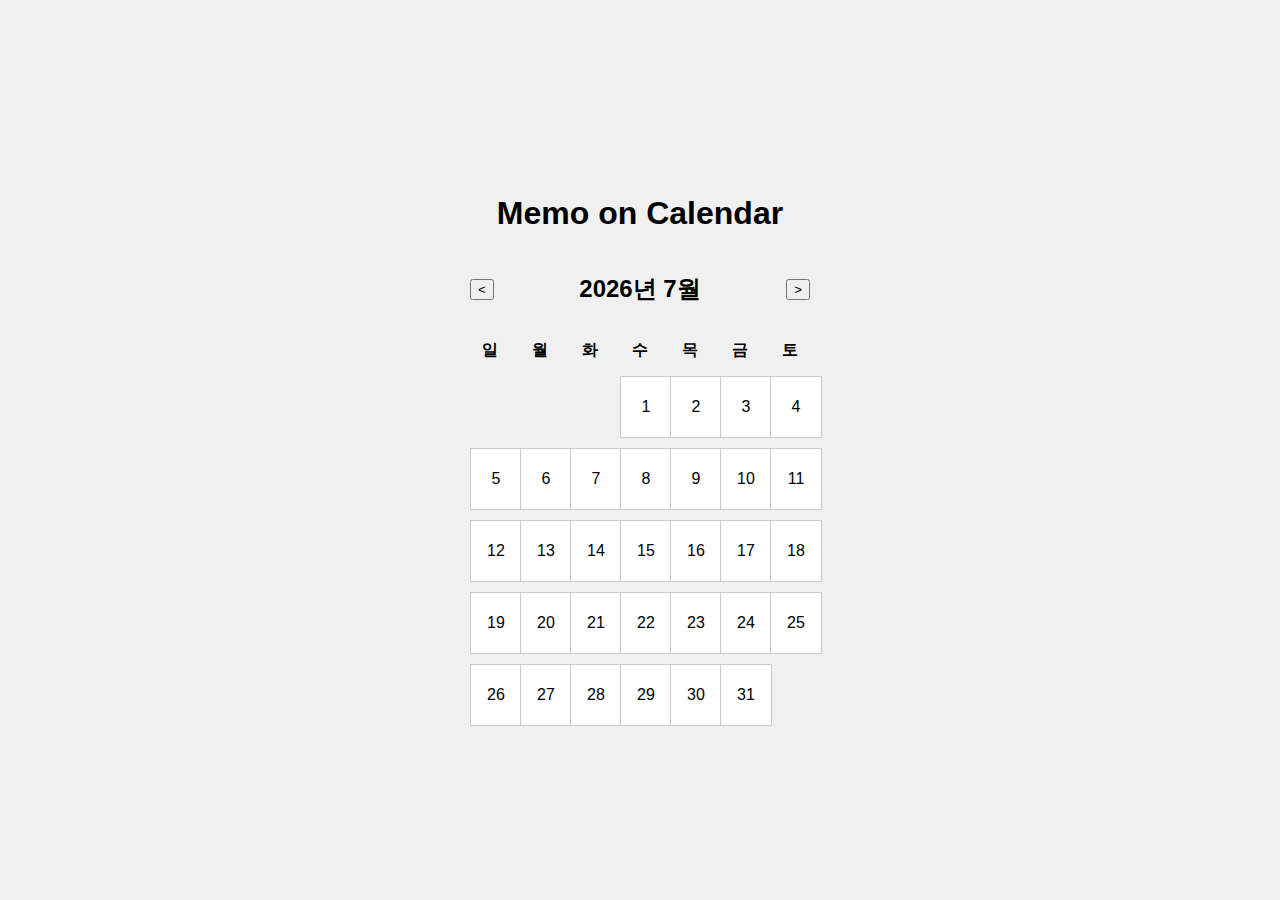
<file: calendar/index.html>
<!DOCTYPE html>
<html lang="en">
<head>
    <meta charset="UTF-8">
    <meta name="viewport" content="width=device-width, initial-scale=1.0">
    <link rel="stylesheet" href="styles.css">
    <title>Interactive Calendar</title>
</head>
<body>
    <div class="calendar-container">
        <h1>Memo on Calendar</h1>
        <div class="calendar-header">
            <button id="prev-month">&lt;</button>
            <h2 id="current-month-year"></h2>
            <button id="next-month">&gt;</button>
        </div>
        <div class="weekdays"></div>
        <div id="calendar"></div>
        <div id="memo-container">
            <textarea id="memo-input" placeholder="Write your memo here..."></textarea>
            <button id="save-memo">Save Memo</button>
        </div>
    </div>
    <script src="calendar.js"></script>
</body>
</html>
</file>
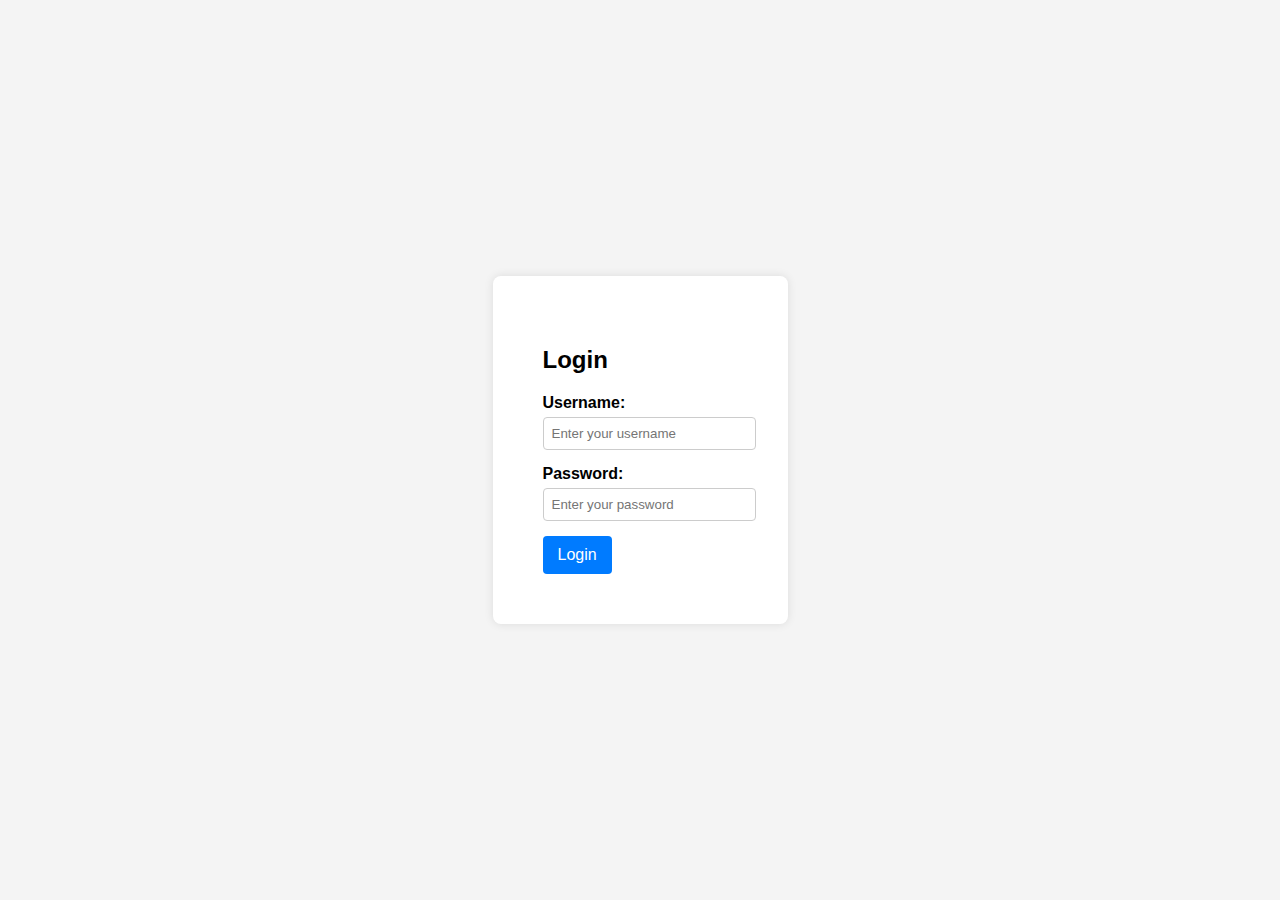
<file: login_page/index.html>
<!DOCTYPE html>
<html lang="ko">
<head>
    <meta charset="UTF-8">
    <meta name="viewport" content="width=device-width, initial-scale=1.0">
    <link rel="stylesheet" href="style.css">
    <title>Login Page</title>
</head>
<body>
    <div class="login-container">
        <h2>Login</h2>
        <div class="input-container">
            <label for="username">Username:</label>
            <input type="text" id="username" placeholder="Enter your username">
        </div>
        <div class="input-container">
            <label for="password">Password:</label>
            <input type="password" id="password" placeholder="Enter your password">
        </div>
        <button onclick="login()">Login</button>
    </div>
    <script src="login.js"></script>
</body>
</html>
</file>
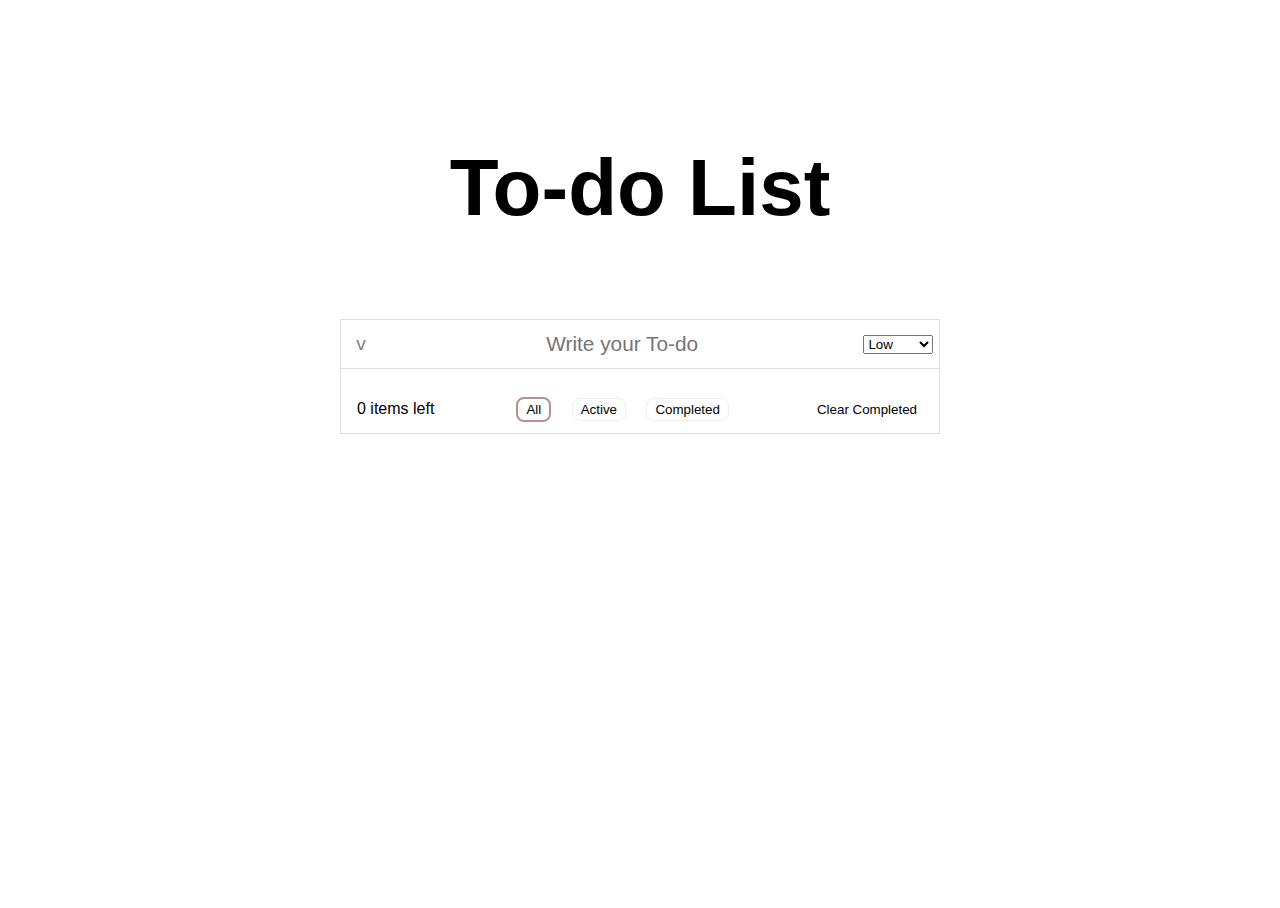
<file: Todo_list/index.html>
<!DOCTYPE html>
<html lang="en">
<head>
    <meta charset="UTF-8">
    <meta name="viewport" content="width=device-width, initial-scale=1.0">
    <link rel="stylesheet" href="style.css">
    <title>To-do To-you</title>
</head>
<body>
    <div class="todo-wrapper">
        <h1>To-do List</h1>
        <div class="todo-box">

            <div class="todo-input-box">
                <button class="complete-all-btn">v</button>
                <input type="text" class="todo-input" placeholder="Write your To-do">
                <select class="priority-select">
                    <option value="low">Low</option>
                    <option value="medium">Medium</option>
                    <option value="high">High</option>
                </select>
            </div>
            
            <ul class="todo-list">
            </ul>
            <div class="todo-bottom">
                <div class="left-items"></div>
                <div class="button-group">
                    <button class="show-all-btn selected" data-type="all">All</button>
                    <button class="show-active-btn" data-type="active">Active</button>
                    <button class="show-completed-btn" data-type="completed">Completed</button>
                </div>
                <button class="clear-completed-btn">Clear Completed</button>
            </div>
        </div>
    </div>
    <script src="script.js"></script>
</body>
</html>
</file>
<file: calendar/styles.css>
body {
    font-family: 'Arial', sans-serif;
    margin: 0;
    padding: 0;
    display: flex;
    align-items: center;
    justify-content: center;
    height: 100vh;
    background-color: #f0f0f0;
}

.calendar-container {
    display: flex;
    flex-direction: column;
    align-items: center; /* 중앙 정렬을 위해 추가 */
    text-align: center; /* 텍스트 가운데 정렬을 위해 추가 */
}

#calendar {
    display: grid;
    grid-template-columns: repeat(7, 40px); /* 달력 칸 크기 조절 */
    gap: 10px;
}

.calendar-header {
    display: flex;
    align-items: center;
    justify-content: space-between;
    width: 100%;
    margin-bottom: 10px;
}

.weekdays {
    display: grid;
    grid-template-columns: repeat(7, 40px);
    gap: 10px;
    margin-bottom: 10px;
}

.weekday {
    text-align: center;
    font-weight: bold;
    padding: 5px;
}

.days-container {
    display: grid;
    grid-template-columns: repeat(7, 40px);
    gap: 10px;
}

.calendar-day {
    text-align: center;
    padding: 10px;
    border: 1px solid #ccc;
    cursor: pointer;
    background-color: #fff;
    width: 30px;
    height: 40px;
    line-height: 40px;
    position: relative;
}

.weekday-label {
    position: absolute;
    top: 5px;
    left: 20px;
    font-weight: bold;
}

#memo-container {
    display: none;
    flex-direction: column;
    align-items: center; /* 중앙 정렬을 위해 추가 */
}

#memo-input {
    height: 100px;
    width: 200px; /* 메모 입력창 폭 조절 */
    margin-bottom: 10px;
}

.memo-indicator {
    position: relative;
    display: inline-block;
}

.memo-dot {
    position: absolute;
    top: 5px;
    right: 5px;
    display: inline-block;
    width: 10px;
    height: 10px;
    border-radius: 50%;
    background-color: #3498db;
    cursor: pointer;
}

.memo-list {
    list-style: none;
    padding: 0;
    margin: 0;
}

.memo-list-item {
    margin-bottom: 5px;
}
</file>
<file: login_page/style.css>
body {
    margin: 0;
    font-family: 'Arial', sans-serif;
    display: flex;
    justify-content: center;
    align-items: center;
    height: 100vh;
    background-color: #f4f4f4;
}

.login-container {
    background-color: white;
    padding: 50px;
    border-radius: 8px;
    box-shadow: 0 0 10px rgba(0, 0, 0, 0.1);
}

.input-container {
    margin-bottom: 15px;
}

label {
    display: block;
    margin-bottom: 5px;
    font-weight: bold;
}

input {
    width: 100%;
    padding: 8px;
    border: 1px solid #ccc;
    border-radius: 4px;
}

button {
    background-color: #007bff;
    color: white;
    padding: 10px 15px;
    border: none;
    border-radius: 4px;
    cursor: pointer;
    font-size: 16px;
}

button:hover {
    background-color: #0056b3;
}
</file>
<file: Todo_list/style.css>
html {
	height: 100%;
    font-family: Arial;
}

body {
    display: flex;
    flex-wrap: nowrap;
    justify-content: center;
    background-color: #ffffff;
    min-height: 100%;
}

.todo-wrapper {
    justify-content: center;
    margin-top: 3rem;
    min-width: 600px;
}

h1 {
    padding: 2rem;
    text-align: center;
    color: rgb(0, 0, 0);
    font-size: 5rem;
}

.todo-box {
    background-color: white;
    border: 1px solid #ddd;
}

.todo-input-box {
    display: flex;
    flex-wrap: nowrap;
    flex-direction: row;
    height: 3rem;
    border-bottom: 1px solid #ddd;
    justify-content: flex-start;
    align-items: center;
}

button {
    background-color: transparent;
    border: 0;
}

.complete-all-btn {
    color: gray;
    min-width: none;
    min-height: none;
    width: 1.5rem;
    height: 1.5rem;
    margin: 0.5rem 0.5rem;
    border-radius: 50px;
    cursor: pointer;
    font-size: 1.2rem;
    
}

.complete-all-btn.checked {
    color: red
}

.todo-input {
    width: 80%;
    text-align: center;
    border: 0;
    outline: none;
    font-size: 1.3rem;
}

.todo-item {
    position: relative;
    display: flex;
    flex-wrap: nowrap;
    flex-direction: row;
    justify-content: space-between;
    align-items: center;
    height: 3rem;
    border-bottom: 1px solid #ddd;
}

.todo-item:hover .delBtn {
    opacity: 1;
}

.checkbox {
    min-width: none;
    min-height: none;
    width: 1.5rem;
    height: 1.5rem;
    margin: 0.5rem 0.5rem;
    border-radius: 50px;
    border: 1px solid lightgray;
    cursor: pointer;
    text-align: center;
}

.todo-item.checked .checkbox{
    border: 2px solid darkgray;
    color: red;
}

.todo {
    font-size: 1.3rem;
    padding: 0 1rem;
    width: 80%;
}

.todo-item.checked .todo{
 font-style: italic;
 text-decoration: line-through;
 color: lightgray;
}

.delBtn {
    opacity: 1;
    width: 3rem;
    height: 3rem;
    font-size: 1.5rem;
    font-weight: lighter;
    cursor: pointer;
}

.todo-bottom {
    height: 3rem;
    display: flex;
    flex-wrap: nowrap;
    flex-direction: row;
    justify-content: space-between;
    align-items: center;
    padding: 0 1rem;
}

.button-group{
    flex-direction: row;
    flex-wrap: nowrap;
}

.button-group button {
    border: 1px solid #eee;
    padding: 0.2rem 0.5rem;
    margin: 0 0.5rem;
    border-radius: 8px;
    cursor: pointer;
}

.button-group button.selected {
    border: 2px solid rosybrown;
    padding: 0.2rem 0.5rem;
    margin: 0 0.5rem;
    border-radius: 8px;
}

.clear-completed-btn:hover {
    font-style: italic;
    text-decoration: underline;
    cursor: pointer;
}

.edit-input {
    position: absolute;
    left: 0;
    top: 0;
    width: 590px;
    height: 2.8rem;
    margin: 0;
}
</file>
